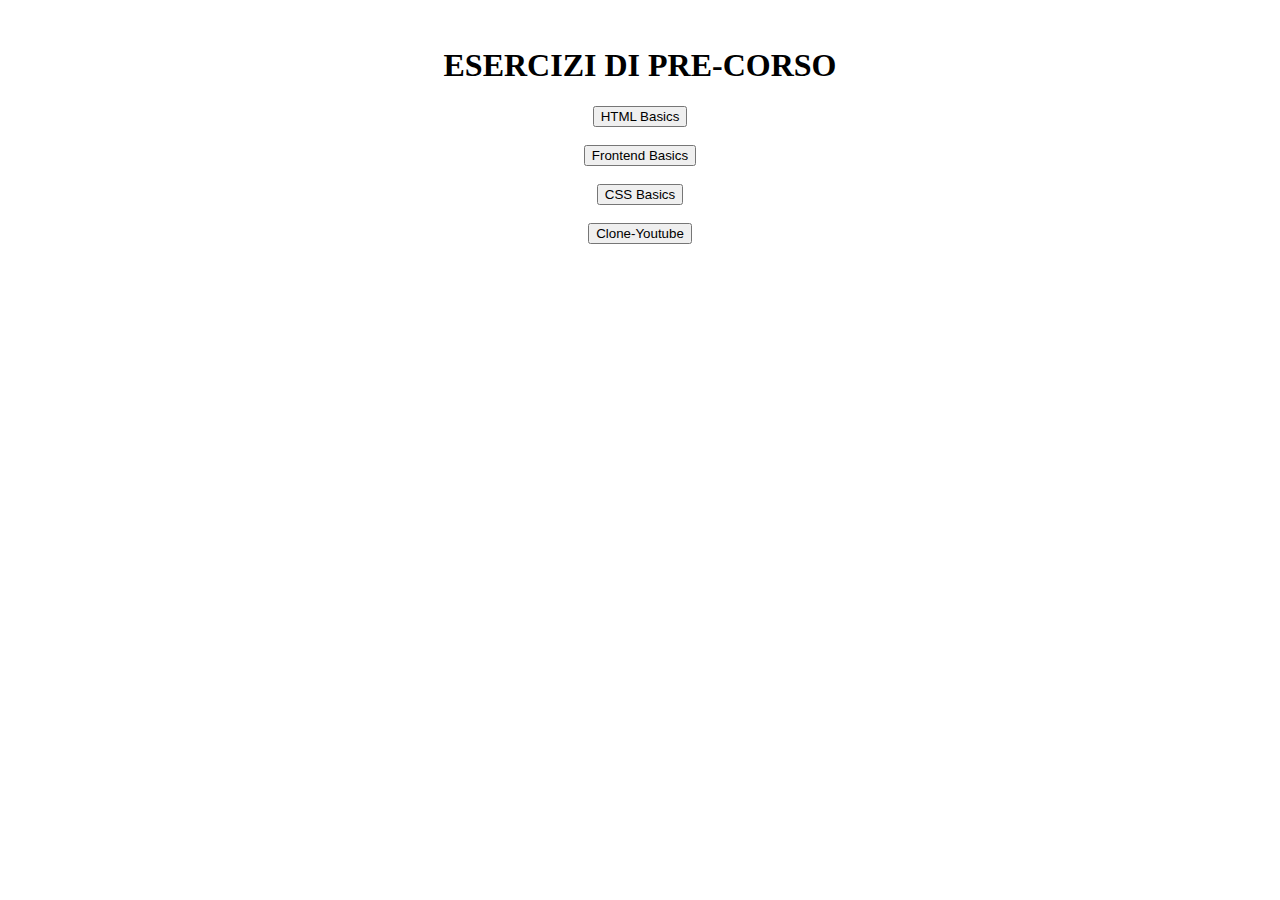
<file: index.html>
<!DOCTYPE html>
<html lang="en">
<head>
    <meta charset="UTF-8">
    <meta name="viewport" content="width=device-width, initial-scale=1.0">
    <title>Esercizi Pre-Corso</title>
</head>
<body>

    
    <br>
    <h1 style="text-align: center;">ESERCIZI DI PRE-CORSO</h1>

    <div align="center">
        <div><a href="HTML Basics/index.html"><button>HTML Basics</button></div></a>
        <br>
        <div><a href="Frontend Basics/index.html"><button>Frontend Basics</button></div></a>
        <br>
        <div><a href="CSS Basics/index.html"><button>CSS Basics</button></div></a>
        <br>
        <div><a href="YT Clone/index.html"><button>Clone-Youtube</button></div></a>
    </div>

    
</body>
</html>
</file>
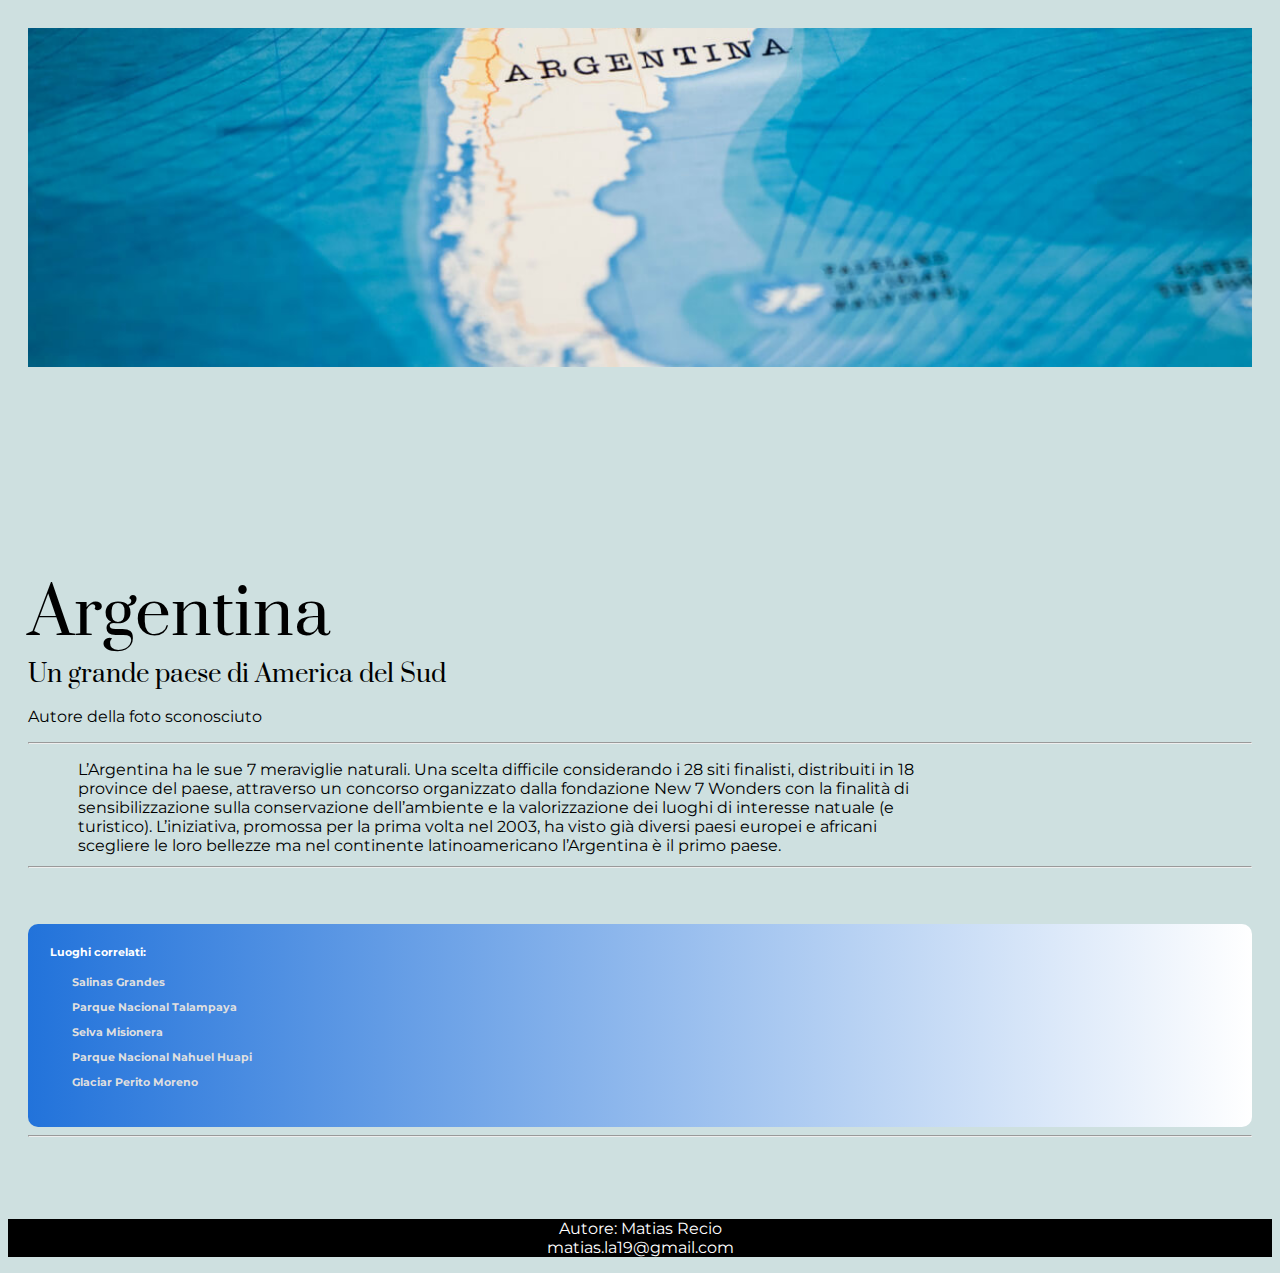
<file: CSS Basics/index.html>
<!DOCTYPE html>
<html lang="en">
  <head>
    <meta charset="UTF-8" />
    <meta name="viewport" content="width=device-width, initial-scale=1.0" />
    <link rel="stylesheet" href="style.css" />
    <title>ArgentinaMia</title>
  </head>

  <body margin="0" bgcolor="celeste">
    <div class="main-section">
      <div
        class="image-container-1"
        style="background-image: url('Asset/Argentina.jpg')"
      ></div>
      <h1>Argentina</h1>
      <h3>Un grande paese di America del Sud</h3>
      <p>Autore della foto sconosciuto</p>
      <hr />
      <p class="text-page">
        L’Argentina ha le sue 7 meraviglie naturali. Una scelta difficile
        considerando i 28 siti finalisti, distribuiti in 18 province del paese,
        attraverso un concorso organizzato dalla fondazione New 7 Wonders con la
        finalità di sensibilizzazione sulla conservazione dell’ambiente e la
        valorizzazione dei luoghi di interesse natuale (e turistico).
        L’iniziativa, promossa per la prima volta nel 2003, ha visto già diversi
        paesi europei e africani scegliere le loro bellezze ma nel continente
        latinoamericano l’Argentina è il primo paese.
      </p>
      <hr />

      <div>
        <h6 class="list-color-1">
          Luoghi correlati:
          <ul style="padding-left: 0cm">
            <li><a href="SalinasGrandes.html">Salinas Grandes</a></li>
            <li>
              <a href="ParqueNacionalTalampaya.html"
                >Parque Nacional Talampaya</a
              >
            </li>
            <li><a href="SelvaMisionera.html">Selva Misionera</a></li>
            <li>
              <a href="ParqueNacionalNahuelHuapi.html"
                >Parque Nacional Nahuel Huapi</a
              >
            </li>
            <li>
              <a href="GlaciarPeritoMoreno.html">Glaciar Perito Moreno</a>
            </li>
          </ul>
        </h6>

        <hr />
      </div>
    </div>
    <div></div>
    <br><br>
    <footer>
      <p>
        Autore: Matias Recio <br />
        matias.la19@gmail.com
      </p>
    </footer>
  </body>
</html>
</file>
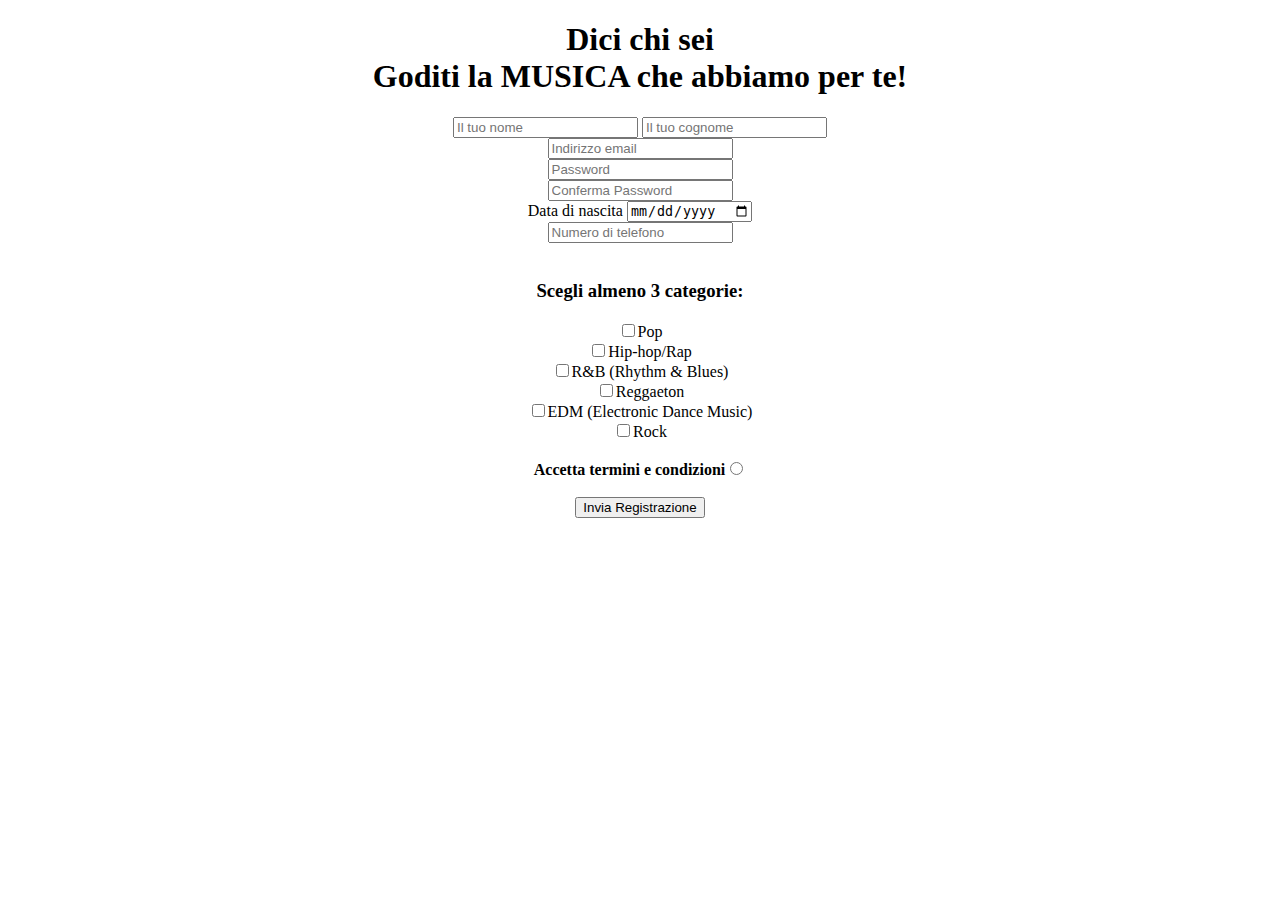
<file: Frontend Basics/index.html>
<!DOCTYPE html>
<html lang="en">
<head>
    <meta charset="UTF-8">
    <meta name="viewport" content="width=device-width, initial-scale=1.0">
    <title>Prove input</title>
</head>
<body>
    <div style="text-align: center;">
        <h1><b> Dici chi sei <br>Goditi la MUSICA che abbiamo per te!</b></h1>
    </div>
<div align="center">
    
    <form onsubmit="alert ('Registrazione inviata!')">
        
        <div> <input type="text" placeholder="Il tuo nome"> <input type="text" placeholder="Il tuo cognome"></div>
        <div> <input type="email" placeholder="Indirizzo email"></div>
        <div> <input type="password" placeholder="Password"></div>
        <div> <input type="password" placeholder="Conferma Password"></div>
        <div>Data di nascita <input type="date"></div>
        <div> <input type="number" placeholder="Numero di telefono"></div>
        
        <br>
        <h3>Scegli almeno 3 categorie:</h3>
        <div> <input type="checkbox">Pop</div>
        <div> <input type="checkbox">Hip-hop/Rap</div>
        <div> <input type="checkbox">R&B (Rhythm & Blues)</div>
        <div> <input type="checkbox">Reggaeton</div>
        <div> <input type="checkbox">EDM (Electronic Dance Music)</div> 
        <div> <input type="checkbox">Rock</div>

        <br>
        <div><b>Accetta termini e condizioni<input type="radio"></b></div>
        <br>
        
        <button type="submit">Invia Registrazione</button>
        
    </form>

</div>
    
</body>
</html>
</file>
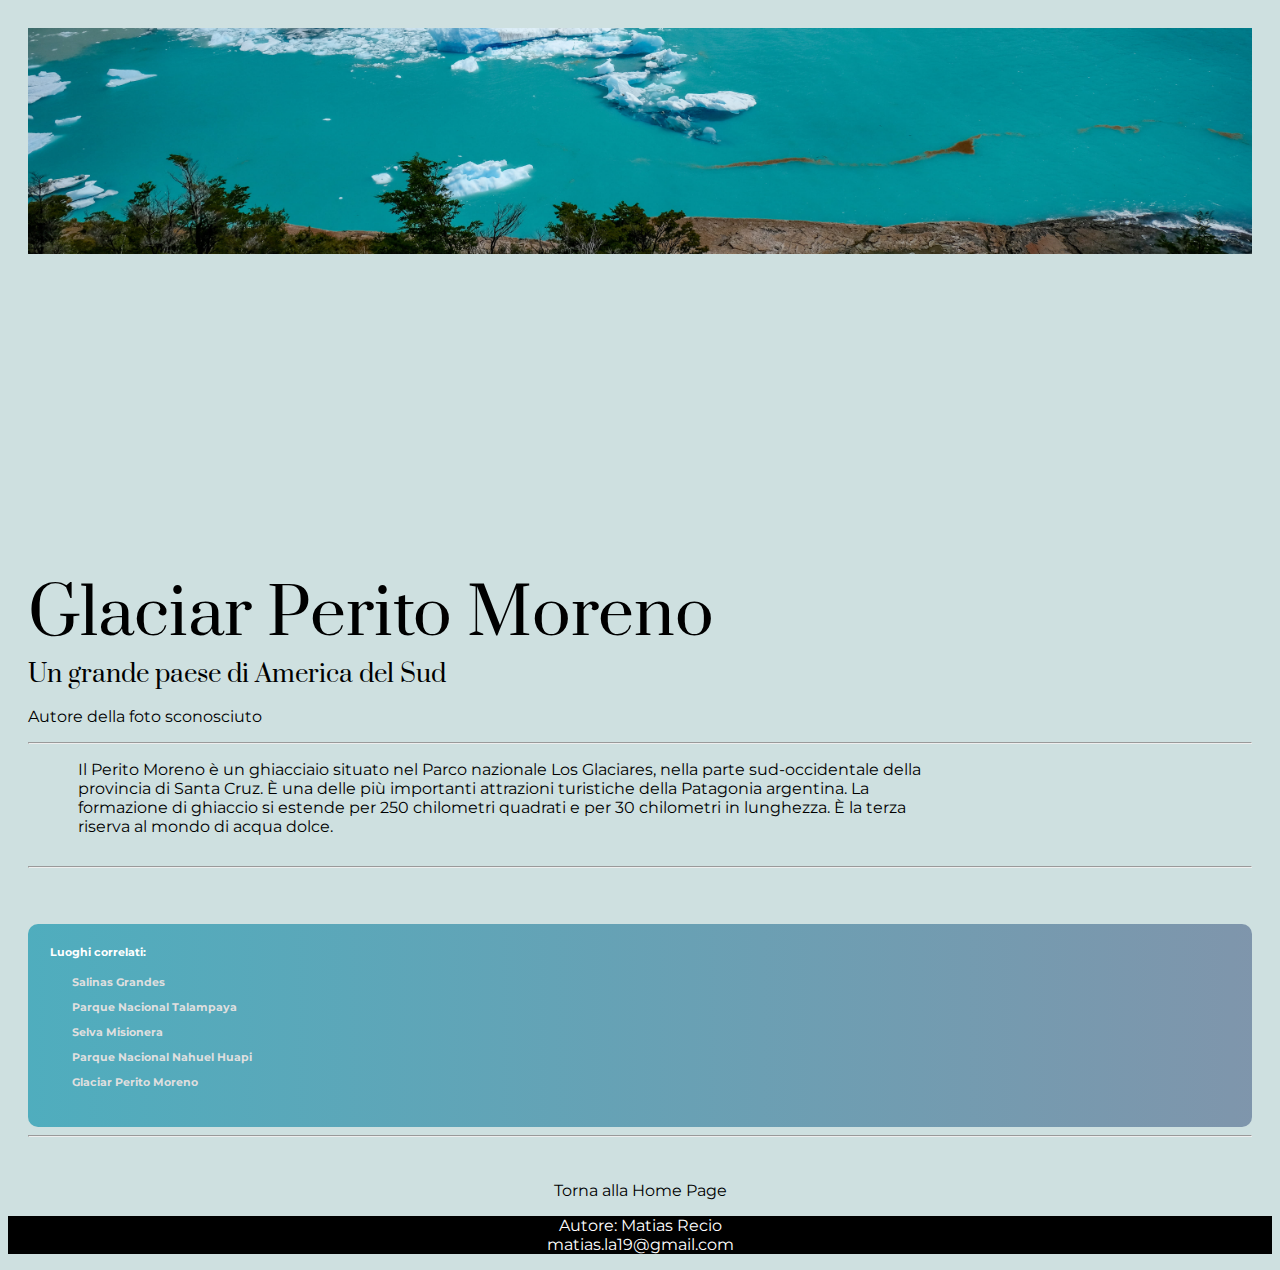
<file: CSS Basics/GlaciarPeritoMoreno.html>
<!DOCTYPE html>
<html lang="en">
  <head>
    <meta charset="UTF-8" />
    <meta name="viewport" content="width=device-width, initial-scale=1.0" />
    <link rel="stylesheet" href="style.css" />
    <title>Glaciar Perito Moreno</title>
  </head>

  <body margin="0" bgcolor="celeste">
    <div class="main-section">
      <div
        class="image-container-6"
        style="background-image: url('Asset/glaciares.jpg')"
      ></div>
      <h1>Glaciar Perito Moreno</h1>
      <h3>Un grande paese di America del Sud</h3>
      <p>Autore della foto sconosciuto</p>
      <hr />
      <p class="text-page">
        Il Perito Moreno è un ghiacciaio situato nel Parco nazionale Los
        Glaciares, nella parte sud-occidentale della provincia di Santa Cruz. È
        una delle più importanti attrazioni turistiche della Patagonia
        argentina. La formazione di ghiaccio si estende per 250 chilometri
        quadrati e per 30 chilometri in lunghezza. È la terza riserva al mondo
        di acqua dolce.
      </p>
      <hr />

      <div>
        <h6 class="list-color-6">
          Luoghi correlati:
          <ul style="padding-left: 0cm">
            <li><a href="SalinasGrandes.html">Salinas Grandes</a></li>
            <li>
              <a href="ParqueNacionalTalampaya.html"
                >Parque Nacional Talampaya</a
              >
            </li>
            <li><a href="SelvaMisionera.html">Selva Misionera</a></li>
            <li>
              <a href="ParqueNacionalNahuelHuapi.html"
                >Parque Nacional Nahuel Huapi</a
              >
            </li>
            <li>
              <a href="GlaciarPeritoMoreno.html">Glaciar Perito Moreno</a>
            </li>
          </ul>
        </h6>


        <hr />
      </div>
    </div>
    <div>
      <p style="text-align: center">
        <a href="index.html" class="button">Torna alla Home Page</a>
      </p>
    </div>
    <footer>
      <p>
        Autore: Matias Recio <br />
        matias.la19@gmail.com
      </p>
    </footer>
  </body>
</html>
</file>
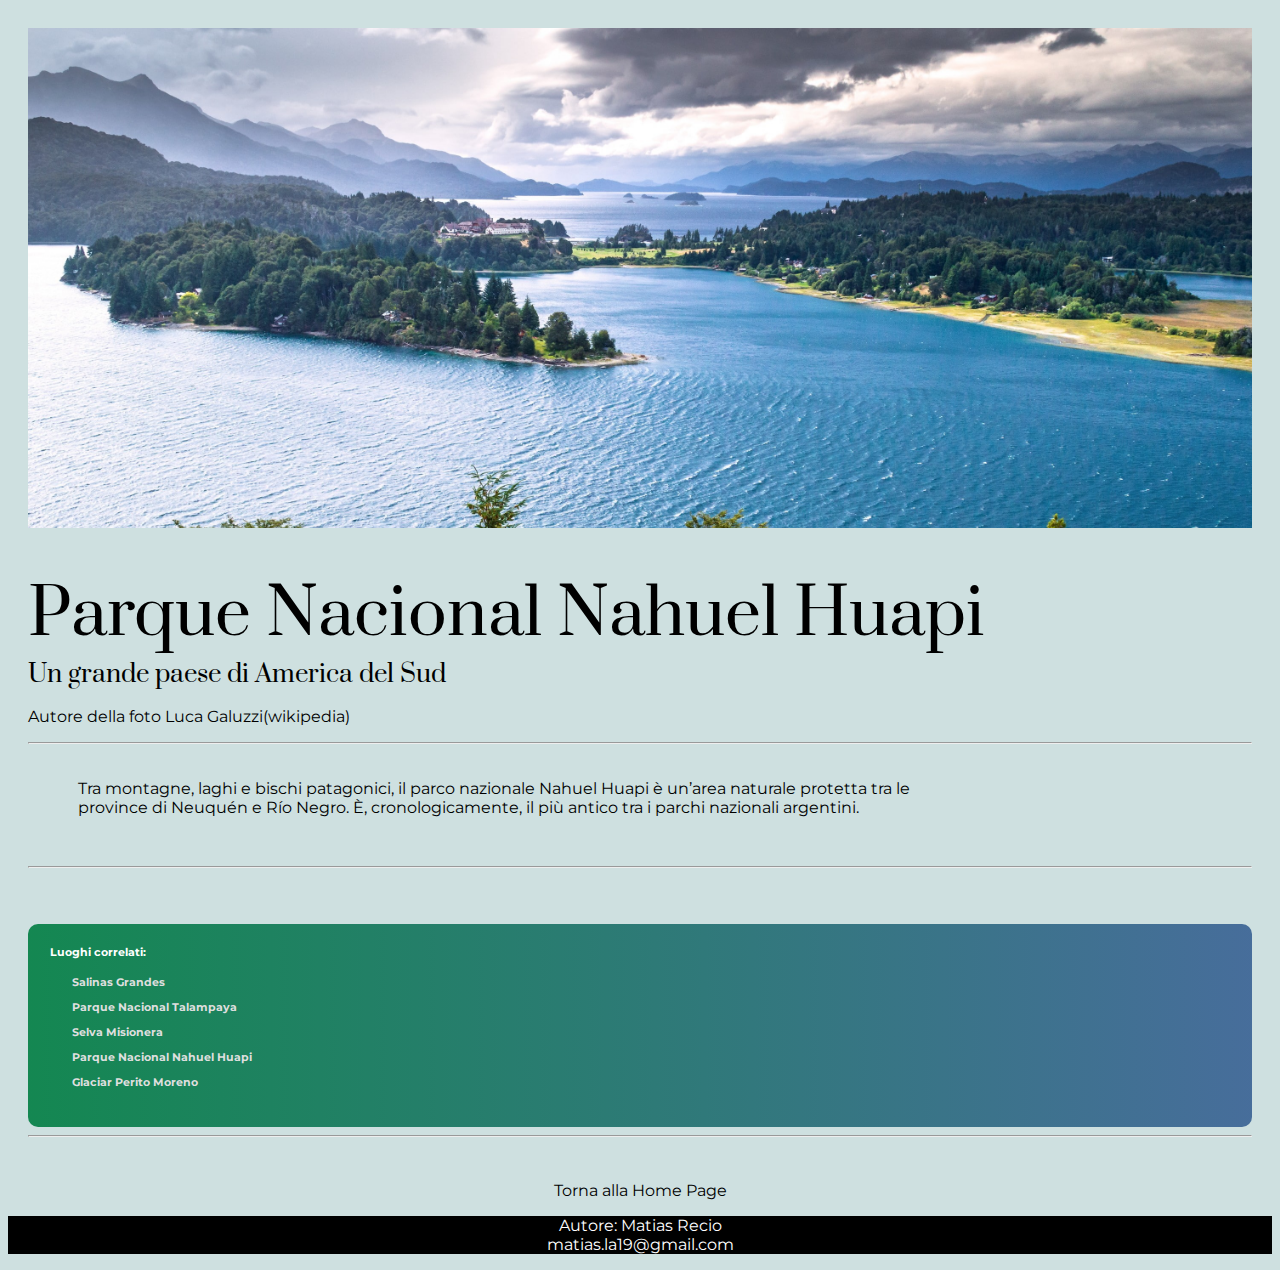
<file: CSS Basics/ParqueNacionalNahuelHuapi.html>
<!DOCTYPE html>
<html lang="en">
  <head>
    <meta charset="UTF-8" />
    <meta name="viewport" content="width=device-width, initial-scale=1.0" />
    <link rel="stylesheet" href="style.css" />
    <title>Parque Nacional Nahuel Huapi</title>
  </head>

  <body margin="0" bgcolor="celeste">
    <div class="main-section">
      <div
        class="image-container-5"
        style="background-image: url('Asset/Huapi2.jpg')"
      ></div>
      <h1>Parque Nacional Nahuel Huapi</h1>
      <h3>Un grande paese di America del Sud</h3>
      <p>Autore della foto Luca Galuzzi(wikipedia)</p>
      <hr />
      <p class="text-page"><br>
        Tra montagne, laghi e bischi patagonici, il parco nazionale Nahuel Huapi
        è un’area naturale protetta tra le province di Neuquén e Río Negro. È,
        cronologicamente, il più antico tra i parchi nazionali argentini.
      </p>
      <hr />

      <div>
        <h6 class="list-color-5">
          Luoghi correlati:
          <ul style="padding-left: 0cm">
            <li><a href="SalinasGrandes.html">Salinas Grandes</a></li>
            <li>
              <a href="ParqueNacionalTalampaya.html"
                >Parque Nacional Talampaya</a
              >
            </li>
            <li><a href="SelvaMisionera.html">Selva Misionera</a></li>
            <li>
              <a href="ParqueNacionalNahuelHuapi.html"
                >Parque Nacional Nahuel Huapi</a
              >
            </li>
            <li>
              <a href="GlaciarPeritoMoreno.html">Glaciar Perito Moreno</a>
            </li>
          </ul>
        </h6>


        <hr />
      </div>
    </div>
    <div>
      <p style="text-align: center">
        <a href="index.html" class="button">Torna alla Home Page</a>
      </p>
    </div>
    <footer>
      <p>
        Autore: Matias Recio <br />
        matias.la19@gmail.com
      </p>
    </footer>
  </body>
</html>
</file>
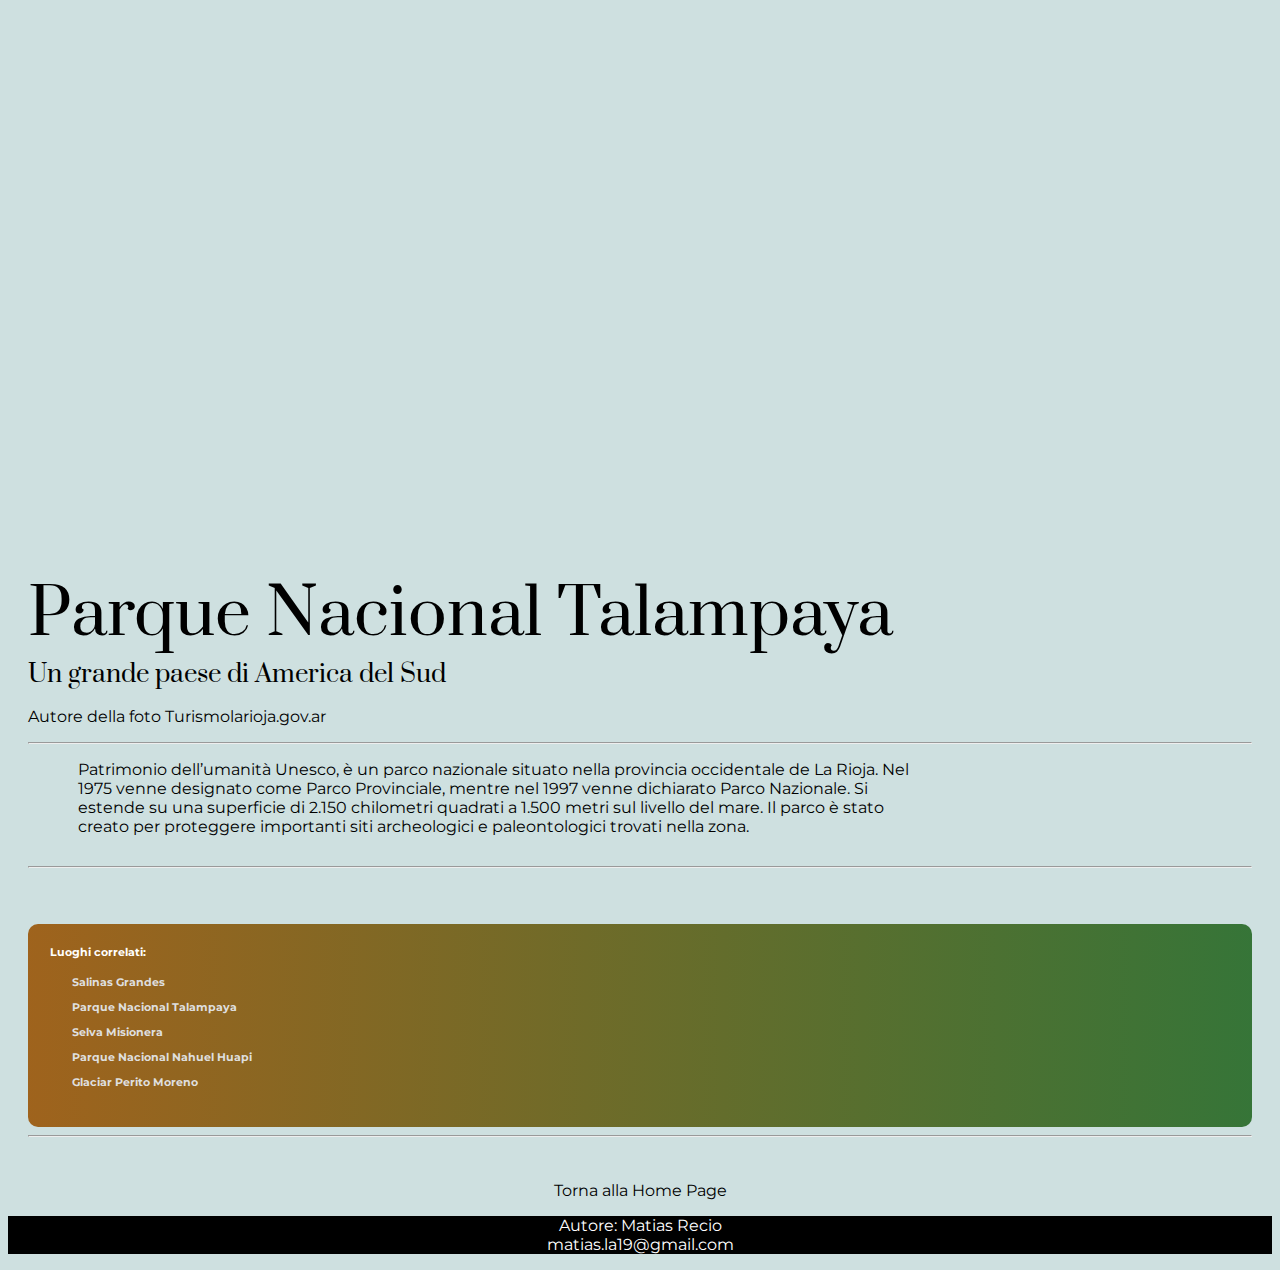
<file: CSS Basics/ParqueNacionalTalampaya.html>
<!DOCTYPE html>
<html lang="en">
  <head>
    <meta charset="UTF-8" />
    <meta name="viewport" content="width=device-width, initial-scale=1.0" />
    <link rel="stylesheet" href="style.css" />
    <title>Parque Nacional Talampaya</title>
  </head>

  <body margin="0" bgcolor="celeste">
    <div class="main-section">
      <div
        class="image-container-3"
        style="background-image: url('Asset/talampaya.jpg')"
      ></div>
      <h1>Parque Nacional Talampaya</h1>
      <h3>Un grande paese di America del Sud</h3>
      <p>Autore della foto Turismolarioja.gov.ar </p>
      <hr />
      <p class="text-page">
        Patrimonio dell’umanità Unesco, è un parco nazionale situato nella
        provincia occidentale de La Rioja. Nel 1975 venne designato come Parco
        Provinciale, mentre nel 1997 venne dichiarato Parco Nazionale. Si
        estende su una superficie di 2.150 chilometri quadrati a 1.500 metri sul
        livello del mare. Il parco è stato creato per proteggere importanti siti
        archeologici e paleontologici trovati nella zona.
      </p>
      <hr />

      <div>
        <h6 class="list-color-3">
          Luoghi correlati:
          <ul style="padding-left: 0cm">
            <li><a href="SalinasGrandes.html">Salinas Grandes</a></li>
            <li>
              <a href="ParqueNacionalTalampaya.html"
                >Parque Nacional Talampaya</a
              >
            </li>
            <li><a href="SelvaMisionera.html">Selva Misionera</a></li>
            <li>
              <a href="ParqueNacionalNahuelHuapi.html"
                >Parque Nacional Nahuel Huapi</a
              >
            </li>
            <li>
              <a href="GlaciarPeritoMoreno.html">Glaciar Perito Moreno</a>
            </li>
          </ul>
        </h6>


        <hr />
      </div>
    </div>
    <div>
      <p style="text-align: center">
        <a href="index.html" class="button">Torna alla Home Page</a>
      </p>
    </div>
    <footer>
      <p>
        Autore: Matias Recio <br />
        matias.la19@gmail.com
      </p>
    </footer>
  </body>
</html>
</file>
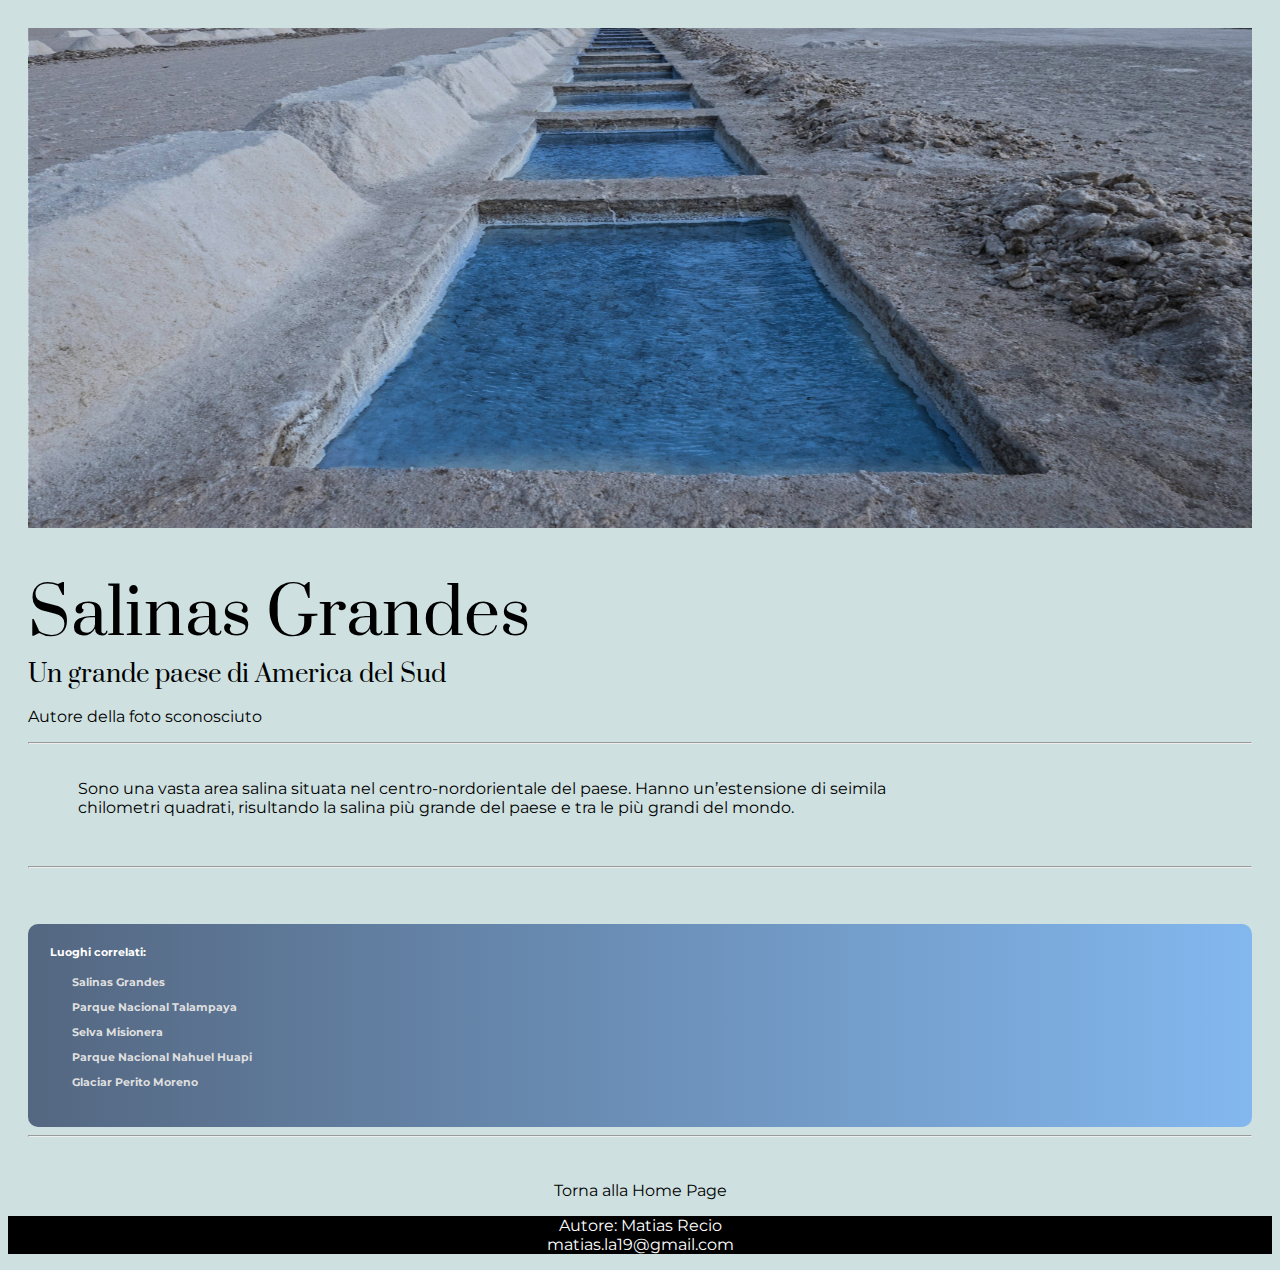
<file: CSS Basics/SalinasGrandes.html>
<!DOCTYPE html>
<html lang="en">
  <head>
    <meta charset="UTF-8" />
    <meta name="viewport" content="width=device-width, initial-scale=1.0" />
    <link rel="stylesheet" href="style.css" />
    <title>Salinas Grandes</title>
  </head>

  <body margin="0" bgcolor="celeste">
    <div class="main-section">
      <div
        class="image-container-2"
        style="background-image: url('Asset/SalinasGrandes.jpg')"
      ></div>
      <h1>Salinas Grandes</h1>
      <h3>Un grande paese di America del Sud</h3>
      <p>Autore della foto sconosciuto</p>
      <hr />
      <p class="text-page"><br>
        Sono una vasta area salina situata nel centro-nordorientale del paese.
        Hanno un’estensione di seimila chilometri quadrati, risultando la salina
        più grande del paese e tra le più grandi del mondo.
      </p>
      <hr />

      <div>
        <h6 class="list-color-2">
          Luoghi correlati:
          <ul style="padding-left: 0cm">
            <li><a href="SalinasGrandes.html">Salinas Grandes</a></li>
            <li>
              <a href="ParqueNacionalTalampaya.html"
                >Parque Nacional Talampaya</a
              >
            </li>
            <li><a href="SelvaMisionera.html">Selva Misionera</a></li>
            <li>
              <a href="ParqueNacionalNahuelHuapi.html"
                >Parque Nacional Nahuel Huapi</a
              >
            </li>
            <li>
              <a href="GlaciarPeritoMoreno.html">Glaciar Perito Moreno</a>
            </li>
          </ul>
        </h6>



        <hr />
      </div>
    </div>
    <div>
      <p style="text-align: center">
        <a href="index.html" class="button">Torna alla Home Page</a>
      </p>
    </div>
    <footer>
      <p>
        Autore: Matias Recio <br />
        matias.la19@gmail.com
      </p>
    </footer>
  </body>
</html>
</file>
<file: CSS Basics/style.css>
@import url("https://fonts.googleapis.com/css2?family=Prata&display=swap");
@import url("https://fonts.googleapis.com/css2?family=Montserrat:wght@400;600&display=swap");

.main-section {
  padding: 20px;
}

.image-container-1 {
  background-image: none;
  background-position: center -350px;
  background-repeat: no-repeat;
  background-size: cover;
  width: auto;
  height: 500px;
  
}
.image-container-2 {
  background-image: none;
  background-position: center -200px;
  background-repeat: no-repeat;
  background-size: cover;
  width: auto;
  height: 500px;
  
}
.image-container-3 {
  background-image: none;
  background-position: center -980px;
  background-repeat: no-repeat;
  background-size: cover;
  width: auto;
  height: 500px;
  
}
.image-container-4 {
  background-image: none;
  background-position: center -650px;
  background-repeat: no-repeat;
  background-size: cover;
  width: auto;
  height: 500px;
  
}
.image-container-5 {
  background-image: none;
  background-position: center center;
  background-repeat: no-repeat;
  background-size: cover;
  width: auto;
  height: 500px;
  
}
.image-container-6 {
  background-image: none;
  background-position: center -590px;
  background-repeat: no-repeat;
  background-size: cover;
  width: auto;
  height: 500px;
  
}

.text-page {
  height: 90px;
  max-width: 850px;
  margin-left: 50px;
  margin-right: auto;
 }

li {
  padding-top: 6px;
  padding-bottom: 6px;
  padding-left: 22px;
  border-radius: 1px;
  color: #dfdfdf;
}

li :hover {
  color: #0510b1;
  text-decoration: underline;
}

a {
  text-decoration: none;
  color: #dfdfdf;
}

.button {
  color: black;
  padding-top: 10px;
}


h1 {
  font-family: "Prata", serif;
  font-size: 64px;
  font-weight: 400;
}

h3 {
  font-family: "Prata", serif;
  font-size: 24px;
  font-weight: 400;
  margin-top: 0;
}

ul {
  list-style-type: none;
}

h1,
h3 {
  margin-bottom: 0;
}

body {
  font-family: "Montserrat", sans-serif;
}

.list-color-1 {
  padding: 22px;
  margin-bottom: 0px;
  margin-top: 56px;
  color: white;
  border-radius: 10px 10px 10px 10px;
  background: linear-gradient(90deg, rgba(20, 106, 218, 0.925), white);
}

.list-color-2 {
  padding: 22px;
  margin-bottom: 0px;
  margin-top: 56px;
  color: white;
  border-radius: 10px 10px 10px 10px;
  background: linear-gradient(90deg, rgb(84, 103, 129), rgba(107, 171, 243, 0.76));
}

.list-color-3 {
  padding: 22px;
  margin-bottom: 0px;
  margin-top: 56px;
  color: white;
  border-radius: 10px 10px 10px 10px;
  background: linear-gradient(90deg, rgba(155, 89, 13, 0.925), rgba(9, 85, 6, 0.774));
}

.list-color-4 {
  padding: 22px;
  margin-bottom: 0px;
  margin-top: 56px;
  color: white;
  border-radius: 10px 10px 10px 10px;
  background: linear-gradient(90deg, rgba(7, 90, 27, 0.925), rgb(87, 128, 111));
}

.list-color-5 {
  padding: 22px;
  margin-bottom: 0px;
  margin-top: 56px;
  color: white;
  border-radius: 10px 10px 10px 10px;
  background: linear-gradient(90deg, rgba(5, 128, 70, 0.925), rgba(30, 75, 134, 0.767));
}

.list-color-6 {
  padding: 22px;
  margin-bottom: 0px;
  margin-top: 56px;
  color: white;
  border-radius: 10px 10px 10px 10px;
  background: linear-gradient(90deg, rgba(69, 169, 187, 0.925), rgba(6, 36, 92, 0.397));
}


footer {
  text-align: center;
  background-color: black;
  color: white;
}
</file>
